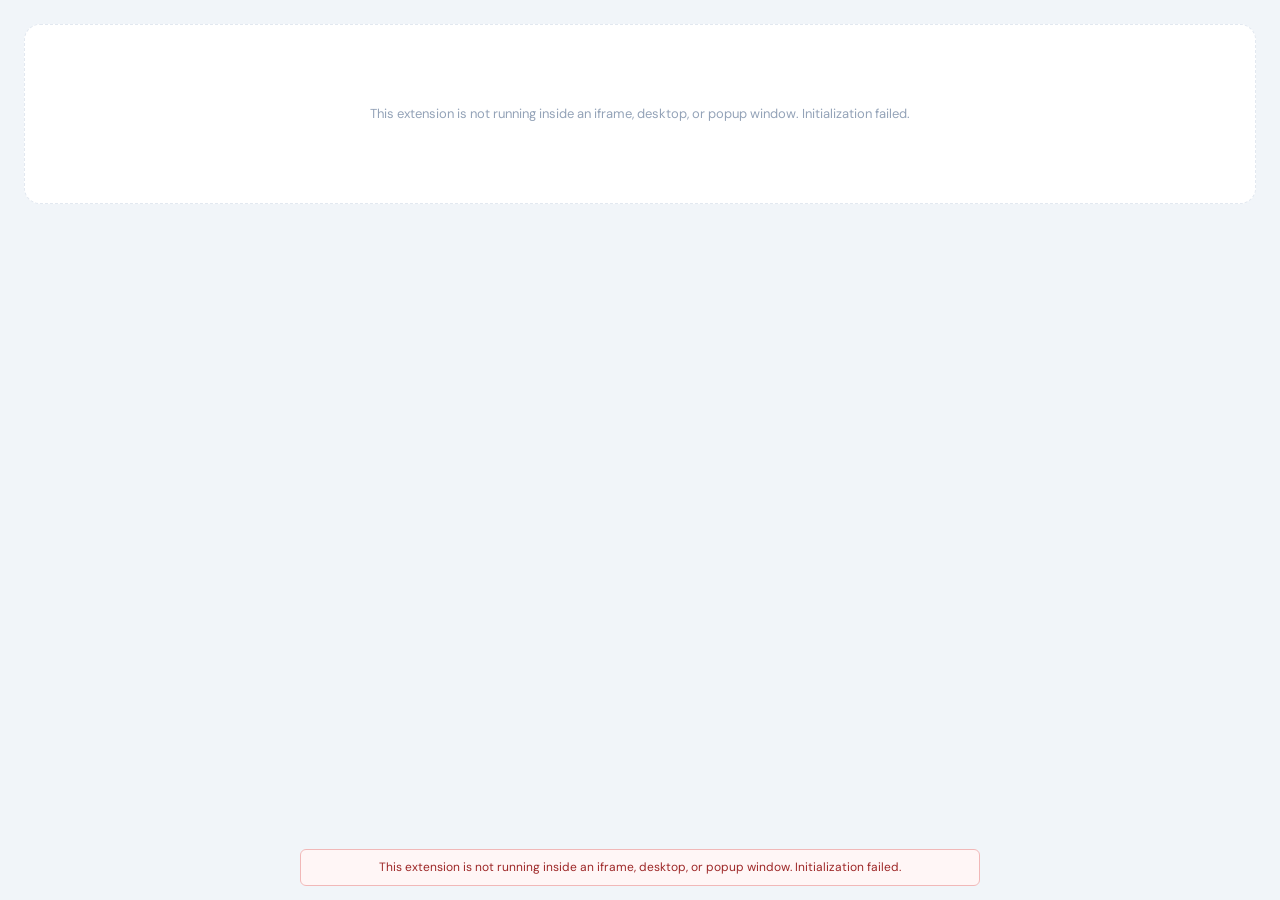
<file: index.html>
<!DOCTYPE html>
<html lang="en">
<head>
  <meta charset="utf-8">
  <meta name="viewport" content="width=device-width, initial-scale=1">
  <title>Image + Number Grid</title>
  <link rel="preconnect" href="https://fonts.googleapis.com">
  <link rel="preconnect" href="https://fonts.gstatic.com" crossorigin>
  <link href="https://fonts.googleapis.com/css2?family=DM+Sans:wght@400;500&family=Syne:wght@700;800&display=swap" rel="stylesheet">
  <link rel="stylesheet" href="styles.css?v=20260422-05">
  <script src="vendor/tableau.extensions.1.latest.js"></script>
</head>
<body>
  <main class="extension-root" aria-live="polite">
    <section class="grid-shell" aria-label="Image and number card grid">
      <div id="cardGrid" class="card-grid"></div>
      <div id="emptyState" class="empty-state">Loading...</div>
    </section>

    <div id="error" class="error" role="status"></div>

    <template id="imagePlaceholderTemplate">
      <div class="image-placeholder" aria-hidden="true">
        <svg viewBox="0 0 96 96" role="img" focusable="false">
          <path d="M20 24h56c5 0 8 3 8 8v32c0 5-3 8-8 8H20c-5 0-8-3-8-8V32c0-5 3-8 8-8zm3 9v30h50L58 48 45 61 36 52 23 63V33zm41 10a8 8 0 1 0 0-16 8 8 0 0 0 0 16z"></path>
        </svg>
      </div>
    </template>
  </main>
  <script src="chart.js?v=20260422-05"></script>
</body>
</html>
</file>
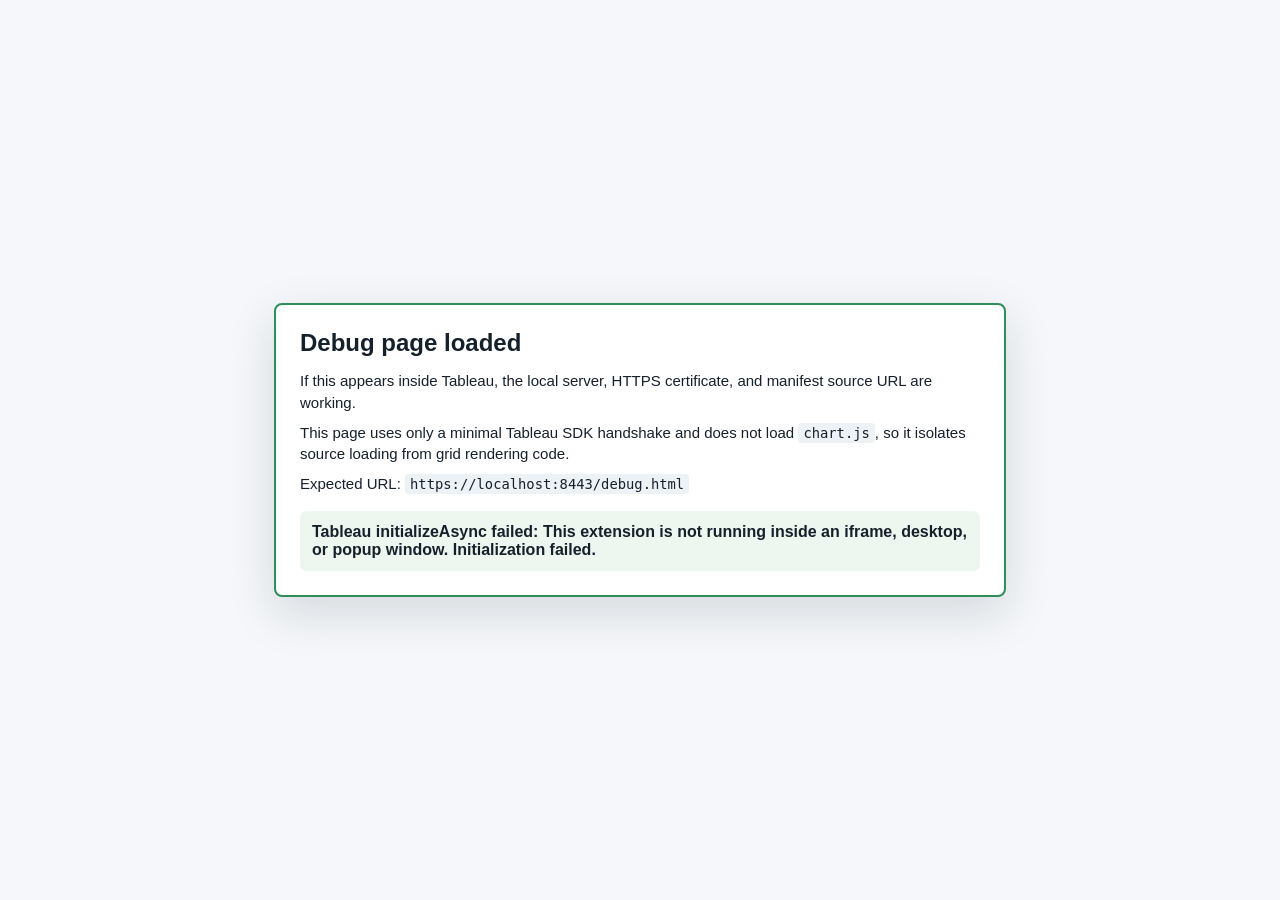
<file: debug.html>
<!DOCTYPE html>
<html lang="en">
<head>
  <meta charset="utf-8">
  <meta name="viewport" content="width=device-width, initial-scale=1">
  <title>Image + Number Grid Debug</title>
  <script src="vendor/tableau.extensions.1.latest.js"></script>
  <style>
    body {
      margin: 0;
      min-height: 100vh;
      display: grid;
      place-items: center;
      font-family: -apple-system, BlinkMacSystemFont, "Segoe UI", sans-serif;
      color: #15202b;
      background: #f5f7fa;
    }

    main {
      width: min(680px, calc(100vw - 32px));
      border: 2px solid #2f8f5b;
      border-radius: 8px;
      padding: 24px;
      background: #ffffff;
      box-shadow: 0 16px 48px rgba(21, 32, 43, 0.14);
    }

    h1 {
      margin: 0 0 12px;
      font-size: 24px;
      line-height: 1.2;
    }

    p {
      margin: 8px 0;
      font-size: 15px;
      line-height: 1.45;
    }

    code {
      padding: 2px 5px;
      border-radius: 4px;
      background: #edf2f7;
      font-family: "SFMono-Regular", Consolas, monospace;
      font-size: 0.92em;
    }

    .status {
      margin-top: 16px;
      padding: 12px;
      border-radius: 6px;
      background: #edf7f0;
      font-weight: 600;
    }
  </style>
</head>
<body>
  <main>
    <h1>Debug page loaded</h1>
    <p>If this appears inside Tableau, the local server, HTTPS certificate, and manifest source URL are working.</p>
    <p>This page uses only a minimal Tableau SDK handshake and does not load <code>chart.js</code>, so it isolates source loading from grid rendering code.</p>
    <p>Expected URL: <code>https://localhost:8443/debug.html</code></p>
    <div class="status" id="debugStatus">Checking Tableau SDK...</div>
  </main>
  <script>
    const status = document.getElementById('debugStatus');

    if (!window.tableau?.extensions?.initializeAsync) {
      status.textContent = 'Tableau SDK is unavailable.';
    } else {
      tableau.extensions.initializeAsync().then(() => {
        status.textContent = 'Tableau initializeAsync completed.';
      }).catch(error => {
        status.textContent = `Tableau initializeAsync failed: ${error?.message || String(error)}`;
      });
    }
  </script>
</body>
</html>
</file>
<file: styles.css>
*, *::before, *::after {
  box-sizing: border-box;
}

:root {
  --page-bg: #f1f5f9;
  --surface: #fff;
  --surface-muted: #f8fafc;
  --border: #e9eef4;
  --border-strong: #e2e8f0;
  --text: #0f172a;
  --text-muted: #94a3b8;
  --danger: #a54817;
}

[hidden] {
  display: none !important;
}

html,
body {
  width: 100%;
  height: 100%;
  margin: 0;
}

body {
  overflow-x: hidden;
  overflow-y: auto;
  background: var(--page-bg);
  color: var(--text);
  font-family: "DM Sans", -apple-system, BlinkMacSystemFont, "Segoe UI", Helvetica, Arial, sans-serif;
}

.extension-root {
  display: flex;
  width: 100%;
  min-height: 100%;
  flex-direction: column;
  align-items: stretch;
  justify-content: flex-start;
  padding: 24px;
}

.grid-shell {
  width: 100%;
  min-height: 0;
  flex: 1 1 auto;
}

.card-grid {
  display: grid;
  width: 100%;
  grid-template-columns: repeat(3, minmax(0, 1fr));
  gap: 16px;
  align-content: start;
  overflow-x: hidden;
}

.metric-card {
  --tone: #2563eb;
  --tone-bg: #eff6ff;
  --tone-border: #bfdbfe;
  position: relative;
  display: flex;
  min-height: 210px;
  min-width: 0;
  flex-direction: column;
  align-items: center;
  justify-content: center;
  gap: 16px;
  padding: 32px 24px 28px;
  overflow: hidden;
  border: 1px solid var(--border);
  border-radius: 16px;
  background: var(--surface);
  box-shadow: 0 1px 3px rgba(0, 0, 0, 0.06), 0 1px 2px rgba(0, 0, 0, 0.04);
  cursor: default;
  text-align: center;
  transition:
    transform 0.28s cubic-bezier(0.22, 1, 0.36, 1),
    border-color 0.28s ease,
    box-shadow 0.28s ease;
  animation: fade-up 0.45s ease both;
}

.metric-card:hover {
  transform: translateY(-4px);
  border-color: var(--tone-border);
  box-shadow: 0 12px 40px rgba(0, 0, 0, 0.09), 0 2px 8px rgba(0, 0, 0, 0.05);
}

.metric-card.tone-1 {
  --tone: #2563eb;
  --tone-bg: #eff6ff;
  --tone-border: #bfdbfe;
}

.metric-card.tone-2 {
  --tone: #059669;
  --tone-bg: #ecfdf5;
  --tone-border: #a7f3d0;
}

.metric-card.tone-3 {
  --tone: #7c3aed;
  --tone-bg: #f5f3ff;
  --tone-border: #ddd6fe;
}

.metric-card.tone-4 {
  --tone: #d97706;
  --tone-bg: #fffbeb;
  --tone-border: #fde68a;
}

.metric-card.tone-5 {
  --tone: #db2777;
  --tone-bg: #fdf2f8;
  --tone-border: #fbcfe8;
}

.metric-card.tone-6 {
  --tone: #0891b2;
  --tone-bg: #ecfeff;
  --tone-border: #a5f3fc;
}

.card-accent {
  position: absolute;
  top: 20%;
  bottom: 20%;
  left: 0;
  width: 3px;
  border-radius: 0 3px 3px 0;
  background: var(--tone);
  opacity: 0;
  transition: opacity 0.28s ease;
}

.metric-card:hover .card-accent {
  opacity: 1;
}

.image-frame {
  display: grid;
  width: 58px;
  height: 58px;
  flex: 0 0 58px;
  place-items: center;
  overflow: hidden;
  border: 1px solid var(--tone-border);
  border-radius: 15px;
  background: var(--tone-bg);
  box-shadow: none;
  transition:
    transform 0.28s cubic-bezier(0.22, 1, 0.36, 1),
    box-shadow 0.28s ease;
}

.metric-card:hover .image-frame {
  transform: scale(1.1);
  box-shadow: 0 4px 16px rgba(15, 23, 42, 0.12);
}

.card-image {
  display: block;
  max-width: 38px;
  max-height: 38px;
  object-fit: contain;
}

.image-placeholder {
  display: grid;
  width: 100%;
  height: 100%;
  place-items: center;
  color: var(--tone);
}

.image-placeholder[hidden] {
  display: none;
}

.image-placeholder svg {
  width: 26px;
  height: 26px;
  fill: currentColor;
}

.card-value {
  width: 100%;
  min-height: 36px;
  color: var(--text);
  font-family: "Syne", "DM Sans", sans-serif;
  font-size: clamp(24px, 3vw, 34px);
  font-variant-numeric: tabular-nums;
  font-weight: 800;
  line-height: 1;
  overflow-wrap: anywhere;
  letter-spacing: 0;
  transition: color 0.2s ease;
}

.metric-card:hover .card-value {
  color: var(--tone);
}

.card-value.is-missing {
  color: var(--danger);
}

.empty-state {
  display: grid;
  min-height: 180px;
  place-items: center;
  padding: 20px;
  border: 1px dashed var(--border-strong);
  border-radius: 16px;
  background: var(--surface);
  color: var(--text-muted);
  font-size: 13px;
  line-height: 1.4;
  text-align: center;
}

.error {
  position: fixed;
  right: 14px;
  bottom: 14px;
  left: 14px;
  display: none;
  max-width: 680px;
  margin: 0 auto;
  padding: 9px 13px;
  border: 1px solid #f1b8b8;
  border-radius: 6px;
  background: #fff6f6;
  color: #9d2727;
  font-size: 12px;
  line-height: 1.4;
  text-align: center;
}

.error:not(:empty) {
  display: block;
}

@keyframes fade-up {
  from {
    opacity: 0;
    transform: translateY(12px);
  }

  to {
    opacity: 1;
    transform: translateY(0);
  }
}

@media (min-width: 860px) {
  .card-grid {
    gap: 16px;
  }
}

@media (max-width: 720px) {
  .card-grid {
    grid-template-columns: repeat(2, minmax(0, 1fr));
  }
}

@media (max-width: 520px) {
  .extension-root {
    padding: 12px;
  }

  .card-grid {
    grid-template-columns: 1fr;
    gap: 12px;
  }

  .metric-card {
    min-height: 184px;
    gap: 14px;
    padding: 28px 18px 24px;
  }

  .image-frame {
    width: 52px;
    height: 52px;
    flex-basis: 52px;
  }

  .image-placeholder svg {
    width: 24px;
    height: 24px;
  }

  .card-value {
    font-size: 26px;
  }
}
</file>
